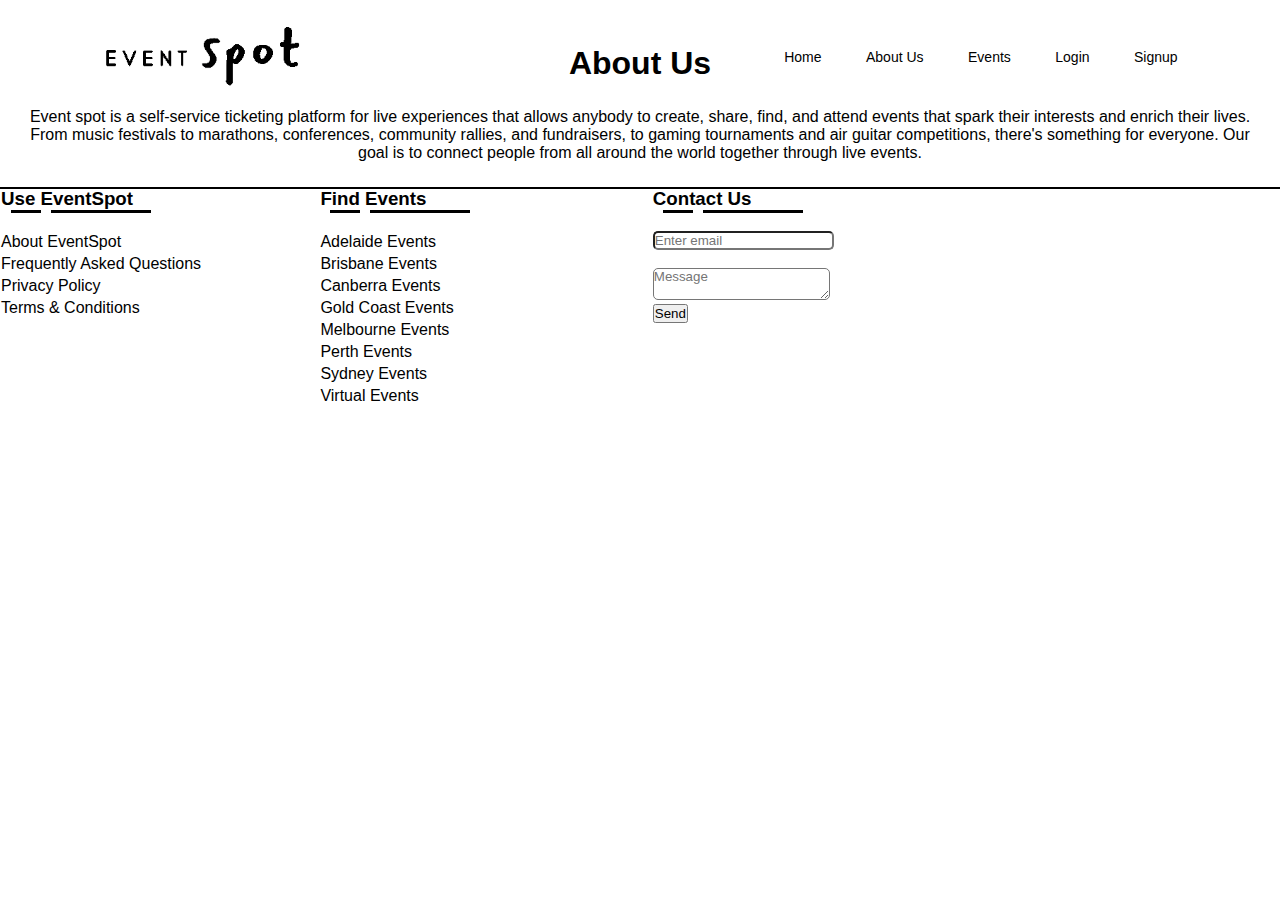
<file: aboutus.html>
<!DOCTYPE html>
<html>
<head>
<title>Home</title>
<link rel="stylesheet" href="aboutus.css">
<script src="main.js"></script>
</head>
<body>
    <div class="home">
        <nav>
            <a href="home.html">
                <img src="blogo.png" class="logo" alt="EventSpot">
            </a>
            <ul>
                <div><a onclick="homePage()">Home</a></div>
                <div><a onclick="aboutPage()">About Us</a></div>
                <div><a onclick="eventPage()">Events</a></div>
                <div><a onclick="logPage()">Login</a></div>
                <div><a onclick="signPage()">Signup</a></div>
            </ul>
        </nav>
    </div>
        <div>
        <h1 class="welcome">About Us</h1>
        <p class="welcome"> Event spot is a self-service ticketing platform for live experiences that allows anybody to create, share,
        find, and attend events that spark their interests and enrich their lives. From music festivals to marathons,
        conferences, community rallies, and fundraisers, to gaming tournaments and air guitar competitions, there's something for everyone.
         Our goal is to connect people from all around the world together through live events.</p>
        </div>
</body>

<footer class="footer">
    <div class="outer-space">
        <div class="faq-col">
            <div class="col-1">
                <ul class="bullet-list">
                    <h3 class="col-title">Use EventSpot</h3>
                    <span class="animated-underline"></span>
                    <br />
                    <li><a href="aboutus.html">About EventSpot</a></li>
                    <li><a href="">Frequently Asked Questions</a></li>
                    <li><a href="">Privacy Policy</a></li>
                    <li><a href="">Terms & Conditions</a></li>
                </ul>
            </div>
            <div class="col-2">
                <ul class="bullet-list">
                    <h3 class="col-title">Find Events</h3>
                    <span class="animated-underline"></span>
                    <br />
                    <li><a href="">Adelaide Events</a></li>
                    <li><a href="">Brisbane Events</a></li>
                    <li><a href="">Canberra Events</a></li>
                    <li><a href="">Gold Coast Events</a></li>
                    <li><a href="">Melbourne Events</a></li>
                    <li><a href="">Perth Events</a></li>
                    <li><a href="">Sydney Events</a></li>
                    <li><a href="">Virtual Events</a></li>
                </ul>
            </div>

        </div>
        <div class="email-col">
            <h3 class="col-title">Contact Us</h3>
            <span class="animated-underline"></span>
            <br />
            <form>
                <fieldset class="email-background">
                    <input type="email" class="textbox" placeholder="Enter email">
                </fieldset>
                <br />
                <fieldset class="email-background">
                    <textarea class="textbox" placeholder="Message"></textarea>
                </fieldset>
                <fieldset class="email-background">
                    <button type="button" class="send-button">Send</button>
                </fieldset>
            </form>
        </div>
    </div>
</footer>
</html>
</file>
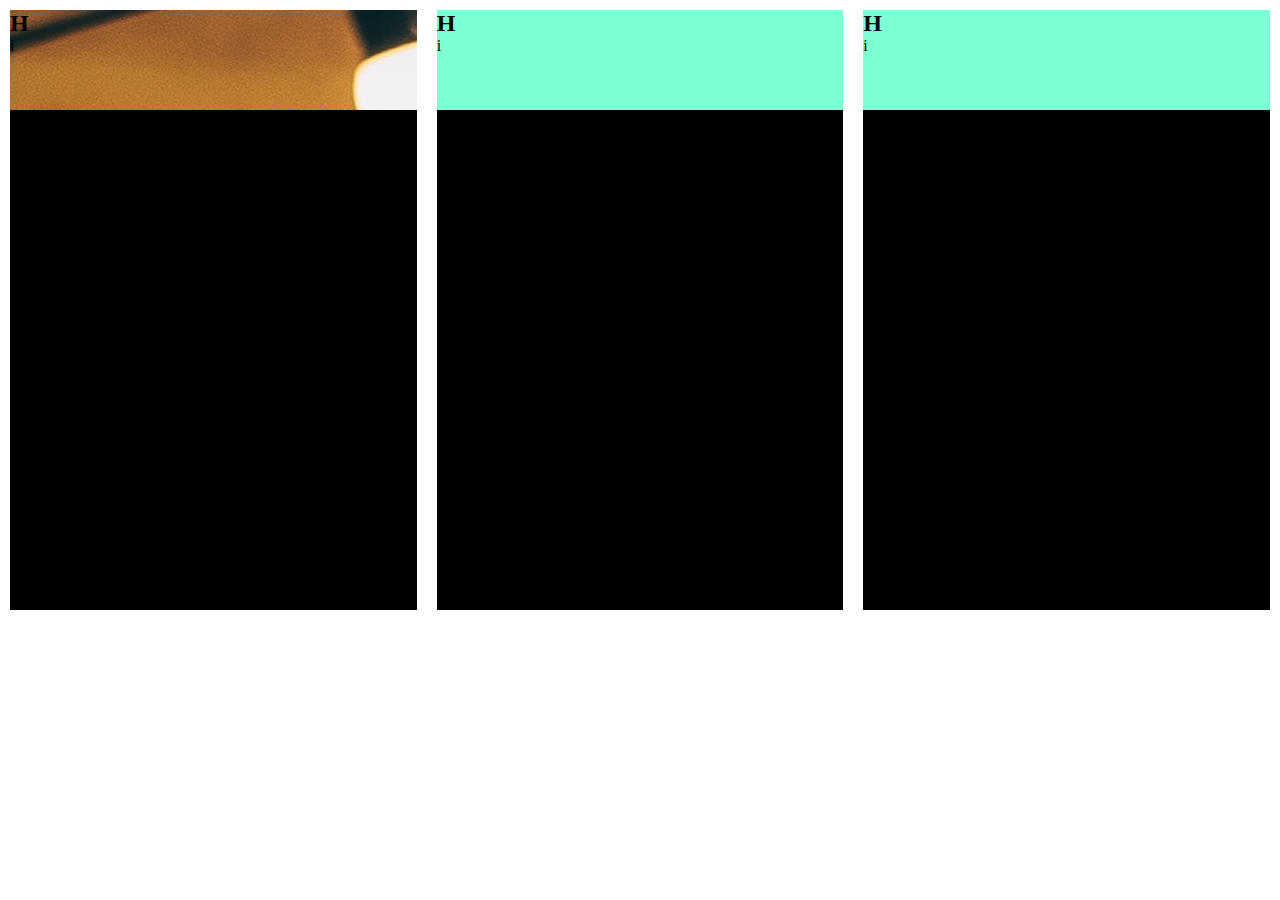
<file: cards.html>
<!DOCTYPE html>
<html>
<head>
<title>Home</title>
<link rel="stylesheet" href="cards.css">
<script src="main.js"></script>
</head>
<body>
<section class="container">
    <div class="cards">
        <div class="card-image one">
            <h2>H</h2>
            <p>i</p>
        </div>
    </div>

    <div class="cards">
        <div class="card-image two">
            <h2>H</h2>
            <p>i</p>
        </div>
    </div>

    <div class="cards">
        <div class="card-image three">
            <h2>H</h2>
            <p>i</p>
        </div>
    </div>
</section>
</body>
</html>
</file>
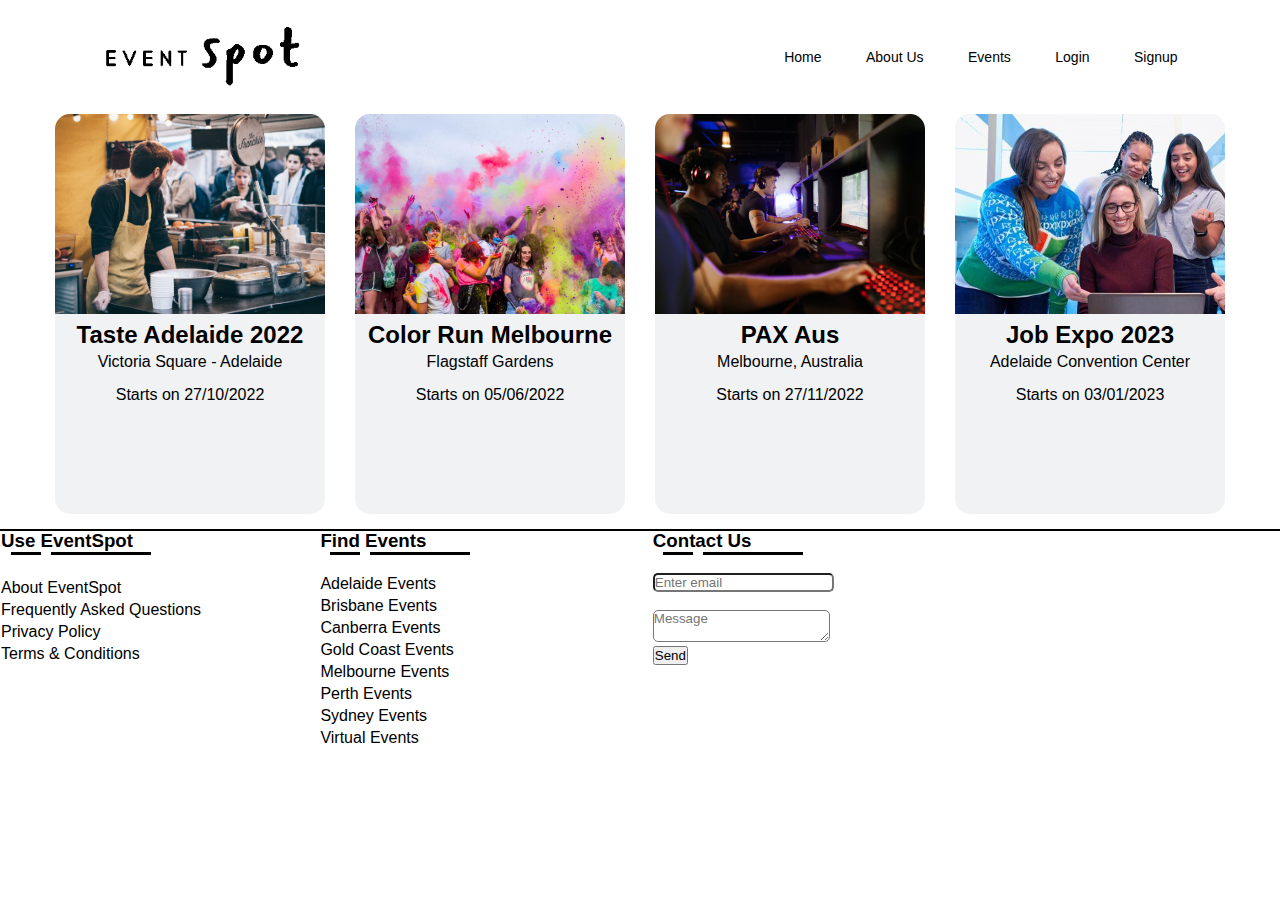
<file: events.html>
<!DOCTYPE html>
<html>
<head>
<title>Home</title>
<link rel="stylesheet" href="events.css">
<script src="main.js"></script>
</head>
<body>
    <div class="home">
        <nav>
            <a href="home.html">
                <img src="blogo.png" class="logo" alt="EventSpot">
            </a>
            <ul>
                <div><a onclick="homePage()">Home</a></div>
                <div><a onclick="aboutPage()">About Us</a></div>
                <div><a onclick="eventPage()">Events</a></div>
                <div><a onclick="logPage()">Login</a></div>
                <div><a onclick="signPage()">Signup</a></div>
            </ul>
        </nav>
    </div>
    <br>
    <br>
    <br>

    <section class="container">
        <div class="cards"><a href="#">
            <div class="image one"></div>
                <h2 class="welcome">Taste Adelaide 2022</h2>
                <p class="welcome">Victoria Square - Adelaide</p>
                <p class="welcome">Starts on 27/10/2022</p>
        </a>
        </div>

        <div class="cards"><a href="#">
            <div class="image two"></div>
                <h2 class="welcome">Color Run Melbourne</h2>
                <p class="welcome">Flagstaff Gardens</p>
                <p class="welcome">Starts on 05/06/2022</p>
        </a>
        </div>

        <div class="cards"><a href="#">
            <div class="image three"></div>
                <h2 class="welcome">PAX Aus</h2>
                <p class="welcome">Melbourne, Australia</p>
                <p class="welcome">Starts on 27/11/2022</p>
        </a>
        </div>

        <div class="cards"><a href="#">
            <div class="image four"></div>
                <h2 class="welcome">Job Expo 2023</h2>
                <p class="welcome">Adelaide Convention Center</p>
                <p class="welcome">Starts on 03/01/2023</p>
        </div>
    </section>
</body>

<footer class="footer">
    <div class="outer-space">
        <div class="faq-col">
            <div class="col-1">
                <ul class="bullet-list">
                    <h3 class="col-title">Use EventSpot</h3>
                    <span class="animated-underline"></span>
                    <br />
                    <li><a href="aboutus.html">About EventSpot</a></li>
                    <li><a href="">Frequently Asked Questions</a></li>
                    <li><a href="">Privacy Policy</a></li>
                    <li><a href="">Terms & Conditions</a></li>
                </ul>
            </div>
            <div class="col-2">
                <ul class="bullet-list">
                    <h3 class="col-title">Find Events</h3>
                    <span class="animated-underline"></span>
                    <br />
                    <li><a href="">Adelaide Events</a></li>
                    <li><a href="">Brisbane Events</a></li>
                    <li><a href="">Canberra Events</a></li>
                    <li><a href="">Gold Coast Events</a></li>
                    <li><a href="">Melbourne Events</a></li>
                    <li><a href="">Perth Events</a></li>
                    <li><a href="">Sydney Events</a></li>
                    <li><a href="">Virtual Events</a></li>
                </ul>
            </div>

        </div>
        <div class="email-col">
            <h3 class="col-title">Contact Us</h3>
            <span class="animated-underline"></span>
            <br />
            <form>
                <fieldset class="email-background">
                    <input type="email" class="textbox" placeholder="Enter email">
                </fieldset>
                <br />
                <fieldset class="email-background">
                    <textarea class="textbox" placeholder="Message"></textarea>
                </fieldset>
                <fieldset class="email-background">
                    <button type="button" class="send-button">Send</button>
                </fieldset>
            </form>
        </div>
    </div>
</footer>
</html>
</file>
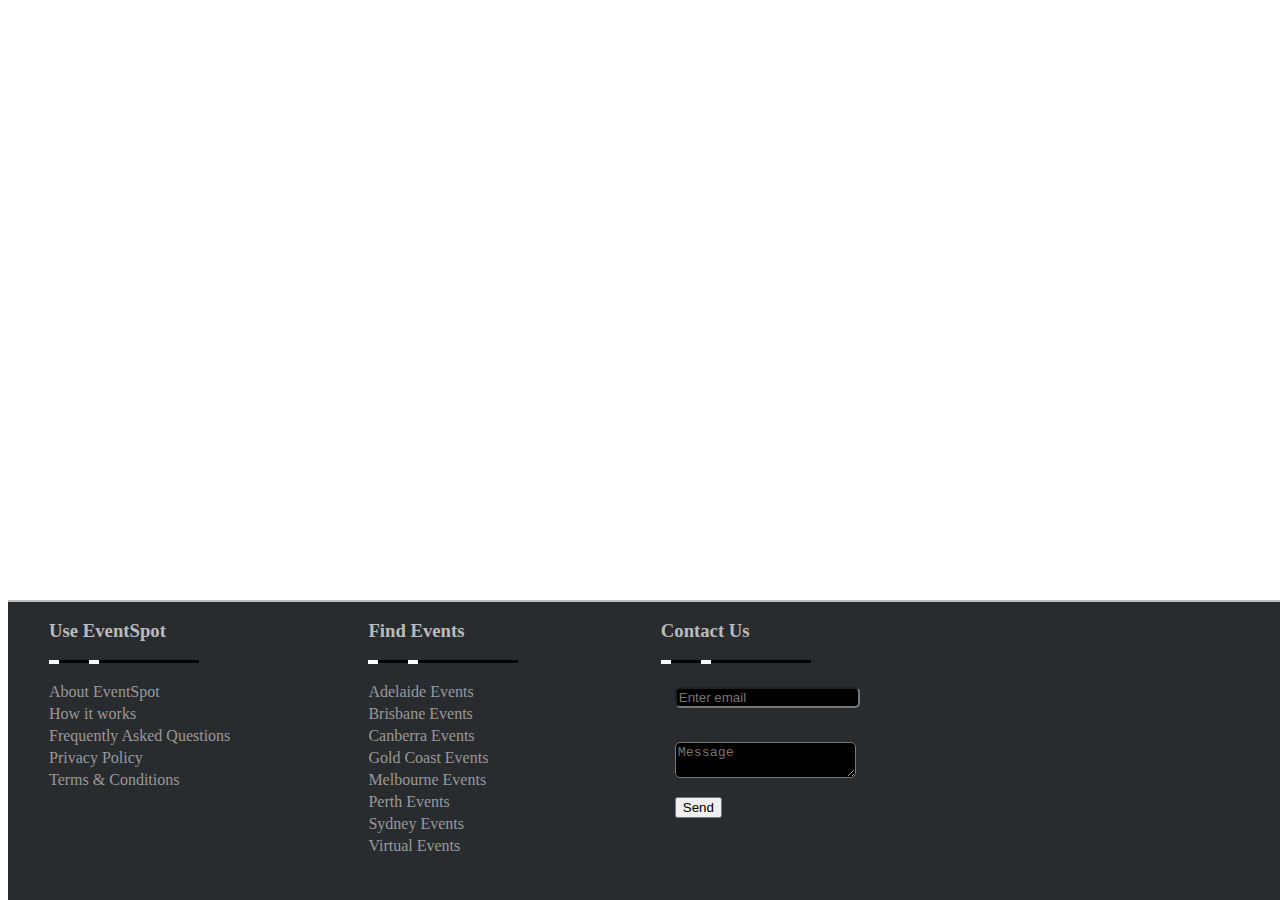
<file: footer.html>
<!DOCTYPE html>
<html>

    <head lang="en">
        <meta charset="UTF-8">
        <title>EventSpot</title>
        <link rel="stylesheet" type="text/css" href="footer.css">
    </head>
	
    <body>

    </body>
<br>
<br>
    <footer class="footer">
        <div class="outer-space">
            <div class="faq-col">
                <div class="col-1">
                    <ul class="bullet-list">
                        <h3 class="col-title">Use EventSpot</h3>
                        <span class="animated-underline"></span>
                        <br />
                        <li><a href="">About EventSpot</a></li>
                        <li><a href="">How it works</a></li>
                        <li><a href="">Frequently Asked Questions</a></li>
                        <li><a href="">Privacy Policy</a></li>
                        <li><a href="">Terms & Conditions</a></li>
                    </ul>
                </div>
                <div class="col-2">
                    <ul class="bullet-list">
                        <h3 class="col-title">Find Events</h3>
                        <span class="animated-underline"></span>
                        <br />
                        <li><a href="">Adelaide Events</a></li>
                        <li><a href="">Brisbane Events</a></li>
                        <li><a href="">Canberra Events</a></li>
                        <li><a href="">Gold Coast Events</a></li>
                        <li><a href="">Melbourne Events</a></li>
                        <li><a href="">Perth Events</a></li>
                        <li><a href="">Sydney Events</a></li>
                        <li><a href="">Virtual Events</a></li>
                    </ul>
                </div>

            </div>
            <div class="email-col">
                <h3 class="col-title">Contact Us</h3>
                <span class="animated-underline"></span>
                <br />
                <form>
                    <fieldset class="email-background">
                        <input type="email" class="textbox" placeholder="Enter email">
                    </fieldset>
                    <br />
                    <fieldset class="email-background">
                        <textarea class="textbox" placeholder="Message"></textarea>
                    </fieldset>
                    <fieldset class="email-background">
                        <button type="button" class="send-button">Send</button>
                    </fieldset>
                </form>
            </div>
        </div>
    </footer>

</html>
</file>
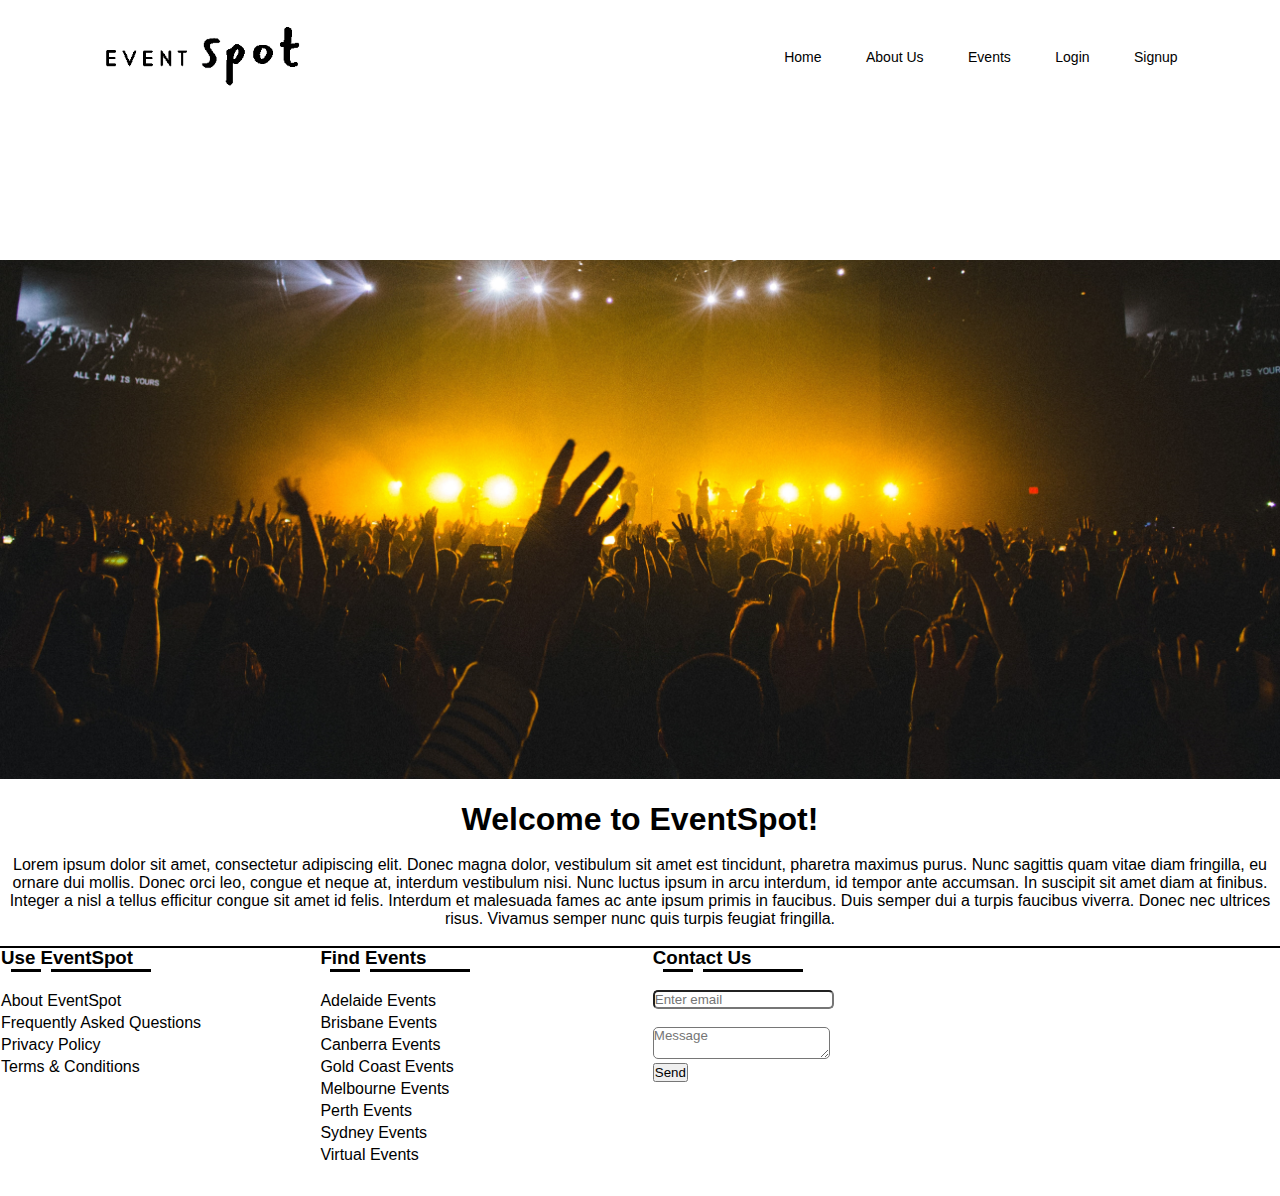
<file: home.html>
<!DOCTYPE html>
<html>
<head>
<title>Home</title>
<link rel="stylesheet" href="home.css">
<script src="main.js"></script>

</head>
<body>
    <div class="home">
        <nav>
            <a href="home.html">
                <img src="blogo.png" class="logo" alt="EventSpot">
            </a>
            <ul>
                <div><a onclick="homePage()">Home</a></div>
                <div><a onclick="aboutPage()">About Us</a></div>
                <div><a onclick="eventPage()">Events</a></div>
                <div><a onclick="logPage()">Login</a></div>
                <div><a onclick="signPage()">Signup</a></div>
            </ul>
        </nav>
    </div>
    <div class="banner">
        <img class="banner-image" src="pic1.jpg" alt="Image">
    </div>
    <div>
        <br>
        <h1 class="welcome">Welcome to EventSpot!</h1>
        <br>
        <p class="welcome">Lorem ipsum dolor sit amet, consectetur adipiscing elit. Donec magna dolor, vestibulum sit amet est tincidunt, pharetra maximus purus. Nunc sagittis quam vitae diam fringilla, eu ornare dui mollis. Donec orci leo, congue et neque at, interdum vestibulum nisi. Nunc luctus ipsum in arcu interdum, id tempor ante accumsan. 
        In suscipit sit amet diam at finibus. Integer a nisl a tellus efficitur congue sit amet id felis. Interdum et malesuada fames ac ante ipsum primis in faucibus. Duis semper dui a turpis faucibus viverra. Donec nec ultrices risus. Vivamus semper nunc quis turpis feugiat fringilla.</p>
        <br>
    </div>
</body>


<footer class="footer">
    <div class="outer-space">
        <div class="faq-col">
            <div class="col-1">
                <ul class="bullet-list">
                    <h3 class="col-title">Use EventSpot</h3>
                    <span class="animated-underline"></span>
                    <br />
                    <li><a href="aboutus.html">About EventSpot</a></li>
                    <li><a href="">Frequently Asked Questions</a></li>
                    <li><a href="">Privacy Policy</a></li>
                    <li><a href="">Terms & Conditions</a></li>
                </ul>
            </div>
            <div class="col-2">
                <ul class="bullet-list">
                    <h3 class="col-title">Find Events</h3>
                    <span class="animated-underline"></span>
                    <br />
                    <li><a href="">Adelaide Events</a></li>
                    <li><a href="">Brisbane Events</a></li>
                    <li><a href="">Canberra Events</a></li>
                    <li><a href="">Gold Coast Events</a></li>
                    <li><a href="">Melbourne Events</a></li>
                    <li><a href="">Perth Events</a></li>
                    <li><a href="">Sydney Events</a></li>
                    <li><a href="">Virtual Events</a></li>
                </ul>
            </div>

        </div>
        <div class="email-col">
            <h3 class="col-title">Contact Us</h3>
            <span class="animated-underline"></span>
            <br />
            <form>
                <fieldset class="email-background">
                    <input type="email" class="textbox" placeholder="Enter email">
                </fieldset>
                <br />
                <fieldset class="email-background">
                    <textarea class="textbox" placeholder="Message"></textarea>
                </fieldset>
                <fieldset class="email-background">
                    <button type="button" class="send-button">Send</button>
                </fieldset>
            </form>
        </div>
    </div>
</footer>
</html>
</file>
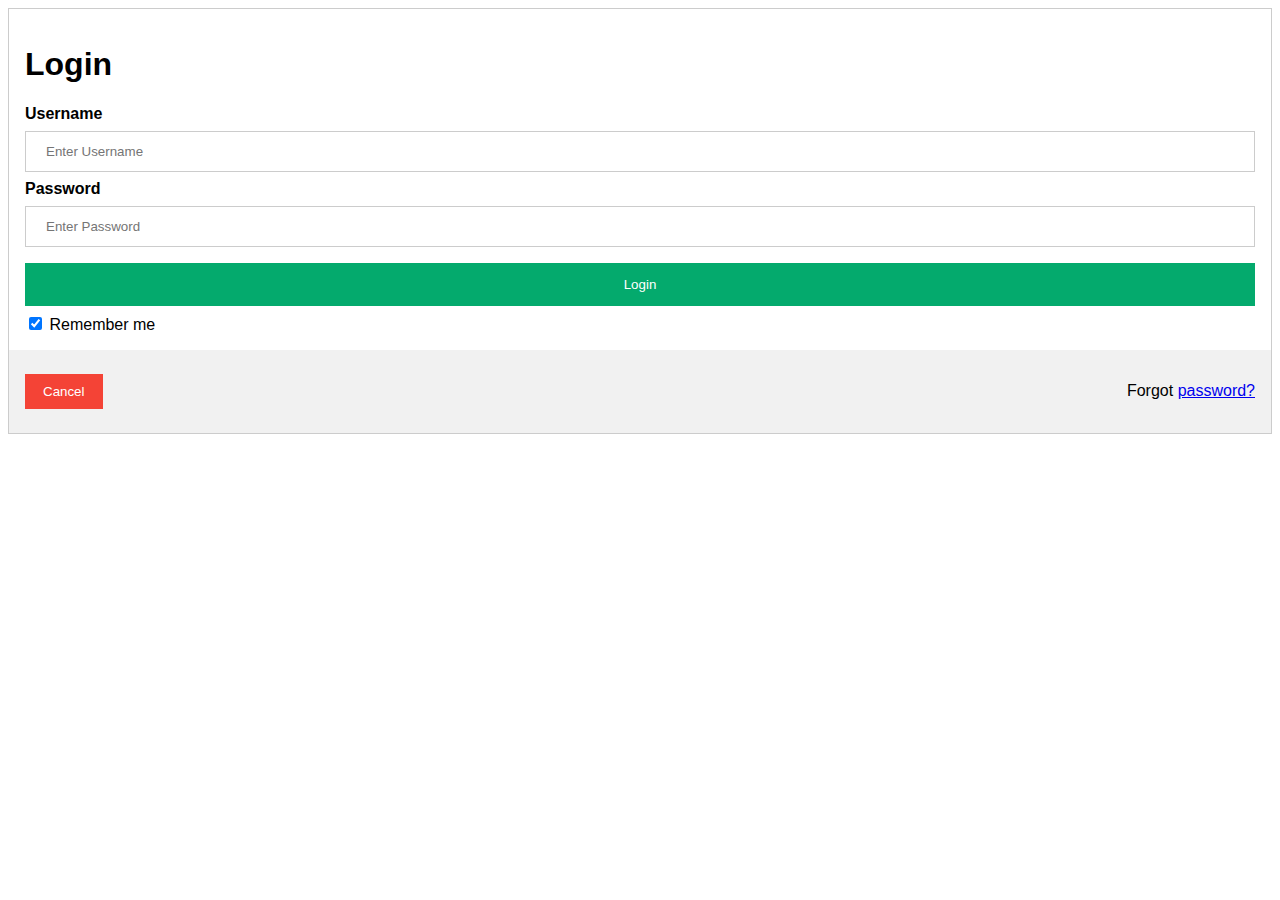
<file: login.html>
<!DOCTYPE html>
<html lang="en">
<head>
<meta charset = "UTF-8">
    <title> Login & Registration Form </title>
    <link rel= "stylesheet" href= "login.css">
</head>
<body>
    <form action="/action_page.php" style="border:1px solid #ccc">
    <div class="container">
    <h1>Login</h1>
      <label for="uname"><b>Username</b></label>
      <input type="text" placeholder="Enter Username" name="uname" required>

      <label for="psw"><b>Password</b></label>
      <input type="password" placeholder="Enter Password" name="psw" required>

      <button type="submit">Login</button>
      <label>
        <input type="checkbox" checked="checked" name="remember"> Remember me
      </label>
    </div>

    <div class="container" style="background-color:#f1f1f1">
      <button type="button" onclick="document.getElementById('id01').style.display='none'" class="cancelbtn">Cancel</button>
      <span class="psw">Forgot <a href="#">password?</a></span>
    </div>
  </form>
</div>
</html>
</file>
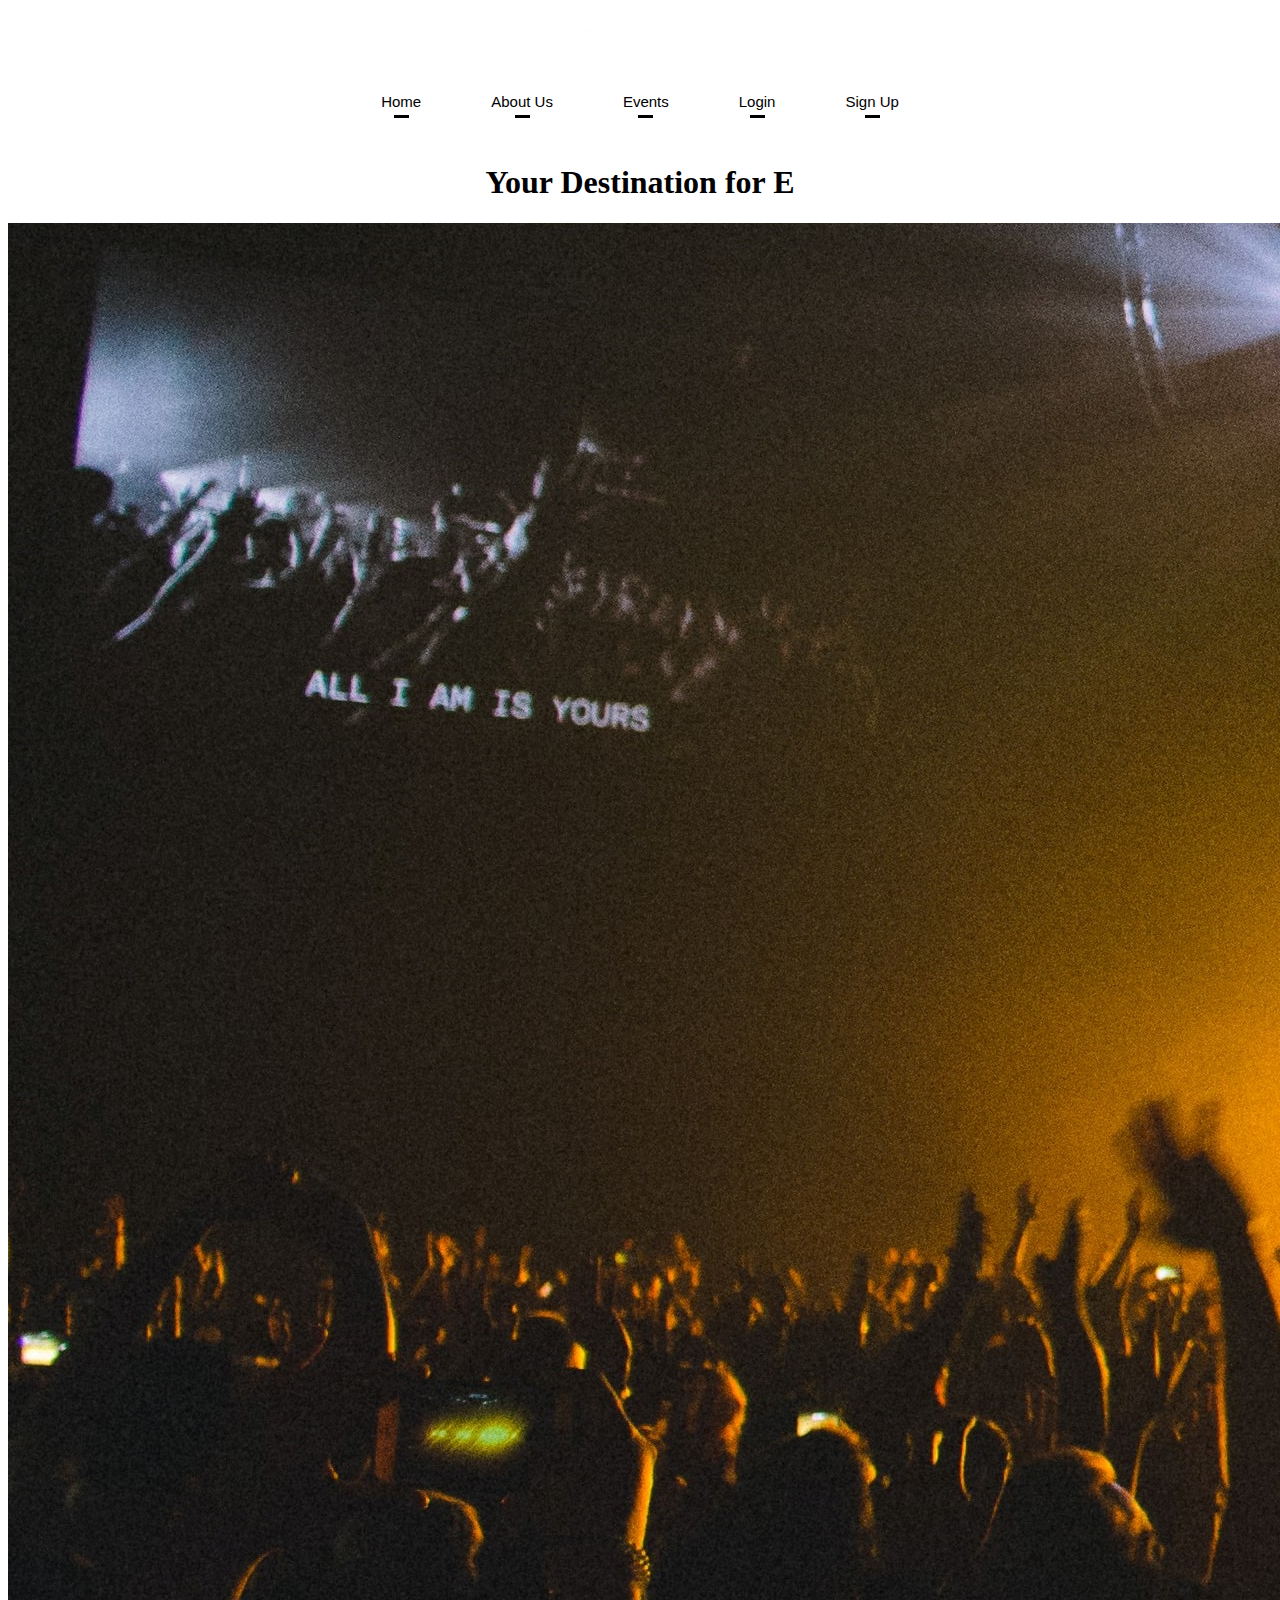
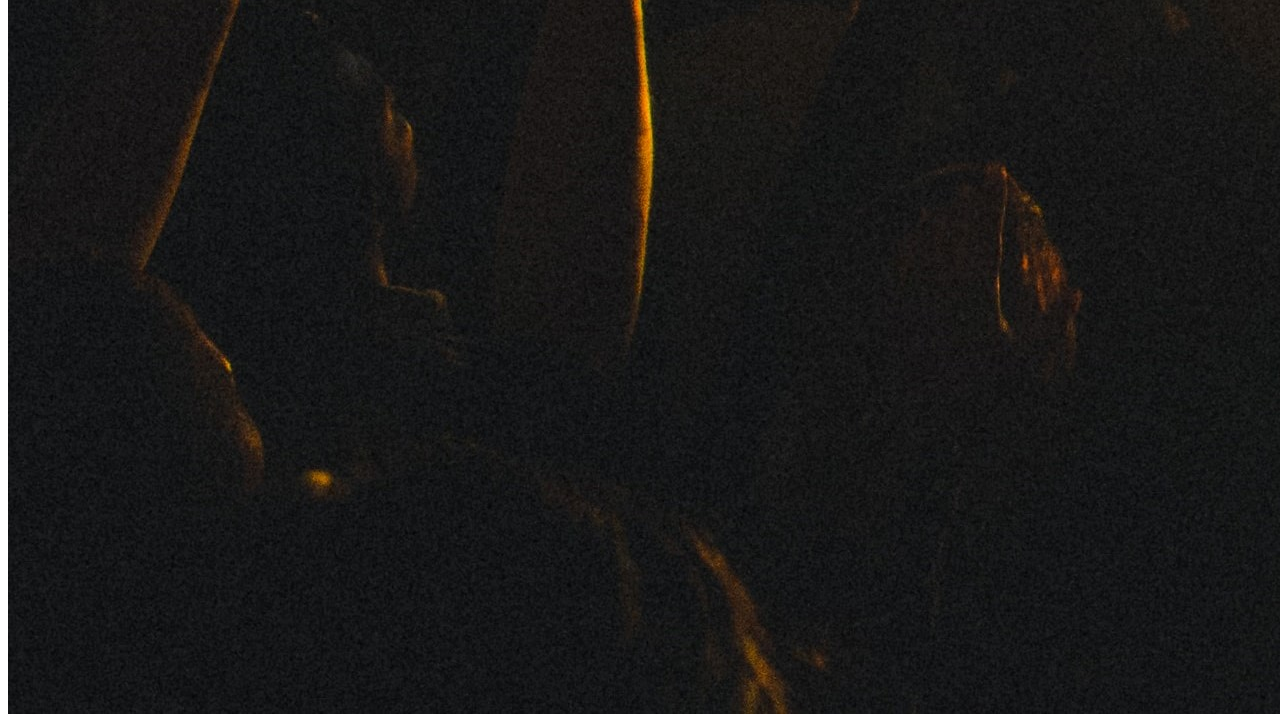
<file: oldmain.html>
<!DOCTYPE html>
<html>
<head>
<title>EventSpot: Your Destination for Events</title>
<link rel="stylesheet" href="oldmain.css">
</head>
<body>
    <img class="logo" src="logo.png" alt="EventSpot">
    <div class="button">Home</div>
    <div class="button">About Us</div>
    <div class="button">Events</div>
    <div class="button">Login</div>
    <div class="button">Sign Up</div>
</body>

<body>
    <h1>Your Destination for E</h1>
    <img class="homepic" src="pic1.jpg" alt="EventSpot">
</body>
</html>
</file>
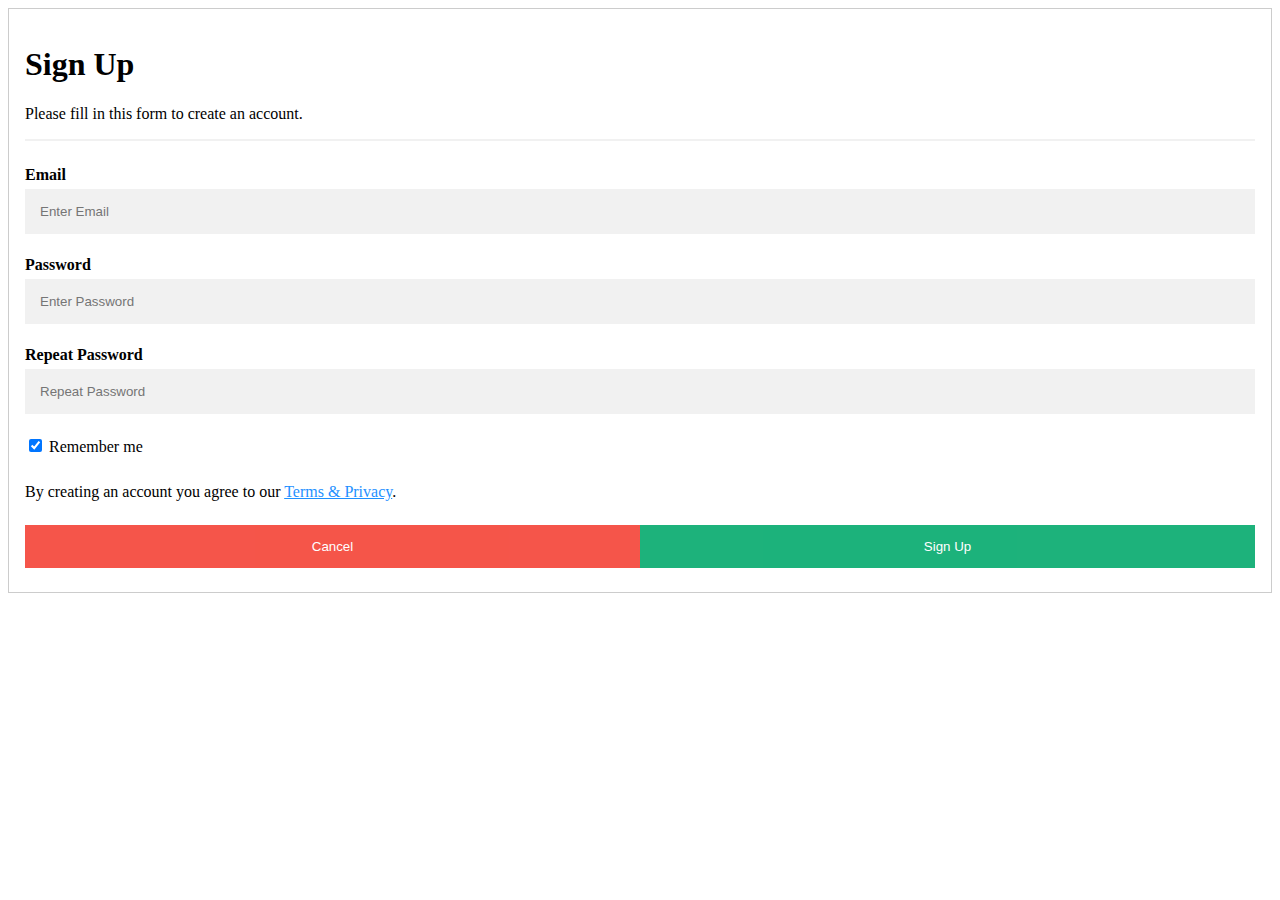
<file: sign_up.html>
<!DOCTYPE html>
<html lang="en">
    <head>
        <meta charset = "UTF-8">
        <link rel= "stylesheet" href= "sign_up.css">
    </head>
    <body>

        <form action="/action_page.php" style="border:1px solid #ccc">
          <div class="container">
            <h1>Sign Up</h1>
            <p>Please fill in this form to create an account.</p>
            <hr>

            <label for="email"><b>Email</b></label>
            <input type="text" placeholder="Enter Email" name="email" required>

            <label for="psw"><b>Password</b></label>
            <input type="password" placeholder="Enter Password" name="psw" required>

            <label for="psw-repeat"><b>Repeat Password</b></label>
            <input type="password" placeholder="Repeat Password" name="psw-repeat" required>

            <label>
              <input type="checkbox" checked="checked" name="remember" style="margin-bottom:15px"> Remember me
            </label>

            <p>By creating an account you agree to our <a href="#" style="color:dodgerblue">Terms & Privacy</a>.</p>

            <div class="clearfix">
              <button type="button" class="cancelbtn">Cancel</button>
              <button type="submit" class="signupbtn">Sign Up</button>
            </div>
          </div>
        </form>

</body>
</html>
</file>
<file: aboutus.css>
*{
    margin: 0;
    padding: 0;
    box-sizing: border-box;
    font-family: 'Poppins', sans-serif;
}

.home{
    width: 100%;
    height: 5vh;
    position: relative;
    padding: 0 5%;
    display: flex; 
    align-items: center;
    justify-content: center;
}

nav{
    width: 100%;
    position: absolute; 
    top: 0;
    left: 0;
    padding: 20px 8%;
    display: flex; 
    align-items: center;
    justify-content: space-between;
}

nav .logo{
    width: 200px;
}

nav ul div{
    list-style: none;
    display: inline-block;
    margin-left: 40px;
}

nav ul div a{
    text-decoration: none; 
    color: black;
    font-size: 14px;
    cursor: pointer;
}

body{
    animation: transitionIn 0.85s;
}

@keyframes transitionIn{
    from{
        opacity: 0;
        transform: rotateX(-10deg);
    }
    to {
        opacity: 1;
        transform: rotateX(0);
    }
}

.infoTitle{
	display:block;
	margin-left:auto;
	margin-right:auto;
	margin-top:2%;
	border: 2.4px solid black;
	background-color:white;
	Width: 95%;
	font-size:1.5em;
	font-weight:bold;
}

.info{
	display:block;
	overflow:scroll;
	margin-left:auto;
	margin-right:auto;
	margin-top: 5px;
	border: 2.4px solid black;
	background-color:white;
	Width: 95%;
	height:90%;
	font-size:1.2em;
}
.about-section {
	padding: 50px;
	text-align: center;
	background-color: #474e5d;
	color: white;
}

p{
	padding:02%;
}

@media (min-width: 600px){
    #footer{
        position:absolute;
        bottom:0;
        right:36%;
        background-color:white;
        border: 2.5px solid black;

    }

    .link{
        color:black;
        font-family:Avenir Book;
        float:left;
        margin-left:2px;
        margin-right:2px;
    ;}
    .inbetween{
        color:black;
        float:left;
        margin-left:2px;
        margin-right:2px;
    }

    .footer {
        position: relative;
        bottom: 0;
        width: 100%;
        height: 250px;
        background-color: white;
        color: black;
        margin-top: 230;
    }

    .outer-space {
        border: 1px solid;
    }

    .faq-col {
        width: 49%;
        float: left;
        display: inline;
    }

    .col-1 {
        width: 49%;
        float: left;
        display: inline;
    }

    .col-2 {
        width: 49%;
        float: right;
        display: inline;
    }

    .bullet-list {
        list-style: none;
    }

    a {
        color: black;
        text-decoration: none;
        line-height: 22px;
    }

    .email-col {
        width: 49%;
        float: right;
        display: inline;
    }

    .email-background {
        background-color: white;
        border-color: black;
        border: none;
        color: black;
    }

    .textbox {
        background-color: white;
        border-radius: 5px;
    }

    input {
        color: black;
    }

    .animated-underline {
        position: relative;
        display: block;
        width: 150px;
        height: 3px;
        background: black; }

    .animated-underline:after {
        position: absolute;
        content: "";
        width: 30px;
        height: 4px;
        border-left: 10px solid white;
        border-right: 10px solid white;
        animation: animated-line 2s linear infinite;
    }

    @keyframes animated-line {
        0% {
        -webkit-transform: translateX(0px);
        transform: translateX(0px); }
        100% {
        -webkit-transform: translateX(113px);
        transform: translateX(113px); }
    }
}   
.welcome{
    text-align: center;
    color: black;
}
</file>
<file: cards.css>
*{
    box-sizing: border-box;
    padding: 0;
    margin: 0;
}

.container{
    display: flex;
    justify-content: center;
}

.cards{
    background: black;
    width: 1000px;
    height: 600px;
    margin: 10px;
}

.card-image{
    background-color: aquamarine;
    height: 100px;
    margin-bottom: 10px;
}

.one{
    background-image: url(one.jpg);
}
</file>
<file: events.css>
*{
    margin: 0;
    padding: 0;
    box-sizing: border-box;
    font-family: 'Poppins', sans-serif;
}

.home{
    width: 100%;
    height: 5vh;
    position: relative;
    padding: 0 5%;
    display: flex; 
    align-items: center;
    justify-content: center;
}

nav{
    width: 100%;
    position: absolute; 
    top: 0;
    left: 0;
    padding: 20px 8%;
    display: flex; 
    align-items: center;
    justify-content: space-between;
}

nav .logo{
    width: 200px;
}

nav ul div{
    list-style: none;
    display: inline-block;
    margin-left: 40px;
}

nav ul div a{
    text-decoration: none; 
    color: black;
    font-size: 14px;
    cursor: pointer;
}

body{
    animation: transitionIn 0.85s;
}

@keyframes transitionIn{
    from{
        opacity: 0;
        transform: rotateX(-10deg);
    }
    to {
        opacity: 1;
        transform: rotateX(0);
    }
}

.infoTitle{
	display:block;
	margin-left:auto;
	margin-right:auto;
	margin-top:2%;
	border: 2.4px solid black;
	background-color:white;
	Width: 95%;
	font-size:1.5em;
	font-weight:bold;
}

.info{
	display:block;
	overflow:scroll;
	margin-left:auto;
	margin-right:auto;
	margin-top: 5px;
	border: 2.4px solid black;
	background-color:white;
	Width: 95%;
	height:90%;
	font-size:1.2em;
}
.about-section {
	padding: 50px;
	text-align: center;
	background-color: #474e5d;
	color: white;
}

p{
	padding:02%;
}

@media (min-width: 600px){
    #footer{
        position:absolute;
        bottom:0;
        right:36%;
        background-color:white;
        border: 2.5px solid black;

    }

    .link{
        color:black;
        font-family:Avenir Book;
        float:left;
        margin-left:2px;
        margin-right:2px;
    ;}
    .inbetween{
        color:black;
        float:left;
        margin-left:2px;
        margin-right:2px;
    }

    .footer {
        position: relative;
        bottom: 0;
        width: 100%;
        height: 250px;
        background-color: white;
        color: black;
        margin-top: 230;
    }

    .outer-space {
        border: 1px solid;
    }

    .faq-col {
        width: 49%;
        float: left;
        display: inline;
    }

    .col-1 {
        width: 49%;
        float: left;
        display: inline;
    }

    .col-2 {
        width: 49%;
        float: right;
        display: inline;
    }

    .bullet-list {
        list-style: none;
    }

    a {
        color: black;
        text-decoration: none;
        line-height: 22px;
    }

    .email-col {
        width: 49%;
        float: right;
        display: inline;
    }

    .email-background {
        background-color: white;
        border-color: black;
        border: none;
        color: black;
    }

    .textbox {
        background-color: white;
        border-radius: 5px;
    }

    input {
        color: black;
    }

    .animated-underline {
        position: relative;
        display: block;
        width: 150px;
        height: 3px;
        background: black; }

    .animated-underline:after {
        position: absolute;
        content: "";
        width: 30px;
        height: 4px;
        border-left: 10px solid white;
        border-right: 10px solid white;
        animation: animated-line 2s linear infinite;
    }

    @keyframes animated-line {
        0% {
        -webkit-transform: translateX(0px);
        transform: translateX(0px); }
        100% {
        -webkit-transform: translateX(113px);
        transform: translateX(113px); }
    }
} 

.welcome{
    text-align: center;
    color: black;
}

.container {
    display: flex;
    justify-content: center;
    flex-wrap: wrap;
}

.cards{
    background: #F0F2F4;
    border: black;
    width: 270px;
    height: 400px;
    margin: 15px;
    border-radius: 15px;
}

.image{
    height: 200px;
    margin-bottom: 10px;
    background-size: cover;
    border-radius: 15px 15px 0 0;
}

.one{
    background-image: url(one.jpg);
}

.two{
    background-image: url(two.jpg);
}

.three{
    background-image: url(three.jpg);
}

.four{
    background-image: url(four.jpg);
}

.cards:hover {
    background-color: #474e5d;
    color: white;
    cursor: pointer;
    transform: scale(1.05);
    transition: all 1s ease;
}

.welcome{
    text-align: center;
}
</file>
<file: footer.css>
.footer {
    position: absolute;
    bottom: 0;
    width: 100%;
    height: 300px;
    background-color: #292c2f;
    color: #bbb;
}

.outer-space {
    border: 1px solid;
}

.faq-col {
    width: 49%;
    float: left;
    display: inline;
}

.col-1 {
    width: 49%;
    float: left;
    display: inline;
}

.col-2 {
    width: 49%;
    float: right;
    display: inline;
}

.bullet-list {
    list-style: none;
}

a {
    color: #999;
    text-decoration: none;
    line-height: 22px;
}

.email-col {
    width: 49%;
    float: right;
    display: inline;
}

.email-background {
    background-color: #292c2f;
    border-color: #292c2f;
    border: none;
    color: #f6fcff;
}

.textbox {
    background-color: black;
    border-radius: 5px;
}

input {
    color: #999;
}

.animated-underline {
    position: relative;
    display: block;
    width: 150px;
    height: 3px;
    background: #000000; }

.animated-underline:after {
    position: absolute;
    content: "";
    width: 30px;
    height: 4px;
    border-left: 10px solid #fff;
    border-right: 10px solid #fff;
    animation: animated-line 2s linear infinite;
}

@keyframes animated-line {
    0% {
      -webkit-transform: translateX(0px);
      transform: translateX(0px); }
    100% {
      -webkit-transform: translateX(113px);
      transform: translateX(113px); }
    }
</file>
<file: home.css>
*{
    margin: 0;
    padding: 0;
    box-sizing: border-box;
    font-family: 'Poppins', sans-serif;
}

.home{
    width: 100%;
    height: 85vh;
    position: relative;
    padding: 0 5%;
    display: flex; 
    align-items: center;
    justify-content: center;
}

nav{
    width: 100%;
    position: absolute; 
    top: 0;
    left: 0;
    padding: 20px 8%;
    display: flex; 
    align-items: center;
    justify-content: space-between;
}

nav .logo{
    width: 200px;
}

nav ul div{
    list-style: none;
    display: inline-block;
    margin-left: 40px;
}

nav ul div a{
    text-decoration: none; 
    color: black;
    font-size: 14px;
    cursor: pointer;
}

body{
    animation: transitionIn 0.85s;
}

@keyframes transitionIn{
    from{
        opacity: 0;
        transform: rotateX(-10deg);
    }
    to {
        opacity: 1;
        transform: rotateX(0);
    }
}

.banner{
    width: 100%;
    display:inline-block;
    margin-top: -500px;
}

.banner > .banner-image{
    width: 100%;
    display: inline-block;
    margin-top: -500px;
}

@media (min-width: 600px){
    #footer{
        position:absolute;
        bottom:0;
        right:36%;
        background-color:white;
        border: 2.5px solid black;

    }

    .link{
        color:black;
        font-family:Avenir Book;
        float:left;
        margin-left:2px;
        margin-right:2px;
    ;}
    .inbetween{
        color:black;
        float:left;
        margin-left:2px;
        margin-right:2px;
    }

    .footer {
        position: relative;
        bottom: 0;
        width: 100%;
        height: 250px;
        background-color: white;
        color: black;
        margin-top: 230;
    }

    .outer-space {
        border: 1px solid;
    }

    .faq-col {
        width: 49%;
        float: left;
        display: inline;
    }

    .col-1 {
        width: 49%;
        float: left;
        display: inline;
    }

    .col-2 {
        width: 49%;
        float: right;
        display: inline;
    }

    .bullet-list {
        list-style: none;
    }

    a {
        color: black;
        text-decoration: none;
        line-height: 22px;
    }

    .email-col {
        width: 49%;
        float: right;
        display: inline;
    }

    .email-background {
        background-color: white;
        border-color: black;
        border: none;
        color: black;
    }

    .textbox {
        background-color: white;
        border-radius: 5px;
    }

    input {
        color: black;
    }

    .animated-underline {
        position: relative;
        display: block;
        width: 150px;
        height: 3px;
        background: black; }

    .animated-underline:after {
        position: absolute;
        content: "";
        width: 30px;
        height: 4px;
        border-left: 10px solid white;
        border-right: 10px solid white;
        animation: animated-line 2s linear infinite;
    }

    @keyframes animated-line {
        0% {
        -webkit-transform: translateX(0px);
        transform: translateX(0px); }
        100% {
        -webkit-transform: translateX(113px);
        transform: translateX(113px); }
    }
} 
.welcome{
    text-align: center;
    color: black;
}
</file>
<file: login.css>
body {font-family: Arial, Helvetica, sans-serif;}

/* Full-width input fields */
input[type=text], input[type=password] {
  width: 100%;
  padding: 12px 20px;
  margin: 8px 0;
  display: inline-block;
  border: 1px solid #ccc;
  box-sizing: border-box;
}

/* Set a style for all buttons */
button {
  background-color: #04AA6D;
  color: white;
  padding: 14px 20px;
  margin: 8px 0;
  border: none;
  cursor: pointer;
  width: 100%;
}

button:hover {
  opacity: 0.8;
}

/* Extra styles for the cancel button */
.cancelbtn {
  width: auto;
  padding: 10px 18px;
  background-color: #f44336;
}

/* Center the image and position the close button */
.imgcontainer {
  text-align: center;
  margin: 24px 0 12px 0;
  position: relative;
}

img.avatar {
  width: 40%;
  border-radius: 50%;
}

.container {
  padding: 16px;
}

span.psw {
  float: right;
  padding-top: 16px;
}

/* The Modal (background) */
.modal {
  display: none; /* Hidden by default */
  position: fixed; /* Stay in place */
  z-index: 1; /* Sit on top */
  left: 0;
  top: 0;
  width: 100%; /* Full width */
  height: 100%; /* Full height */
  overflow: auto; /* Enable scroll if needed */
  background-color: rgb(0,0,0); /* Fallback color */
  background-color: rgba(0,0,0,0.4); /* Black w/ opacity */
  padding-top: 60px;
}

/* Modal Content/Box */
.modal-content {
  background-color: #fefefe;
  margin: 5% auto 15% auto; /* 5% from the top, 15% from the bottom and centered */
  border: 1px solid #888;
  width: 80%; /* Could be more or less, depending on screen size */
}

/* The Close Button (x) */
.close {
  position: absolute;
  right: 25px;
  top: 0;
  color: #000;
  font-size: 35px;
  font-weight: bold;
}

.close:hover,
.close:focus {
  color: red;
  cursor: pointer;
}

/* Add Zoom Animation */
.animate {
  -webkit-animation: animatezoom 0.6s;
  animation: animatezoom 0.6s
}

@-webkit-keyframes animatezoom {
  from {-webkit-transform: scale(0)}
  to {-webkit-transform: scale(1)}
}

@keyframes animatezoom {
  from {transform: scale(0)}
  to {transform: scale(1)}
}

/* Change styles for span and cancel button on extra small screens */
@media screen and (max-width: 300px) {
  span.psw {
     display: block;
     float: none;
  }
  .cancelbtn {
     width: 100%;
  }
}
</file>
<file: oldmain.css>
.button{
    background:
    radial-gradient(circle at bottom right, black 50%, transparent) bottom right/var(--d, 0) var(--d, 0) no-repeat,
    radial-gradient(circle at bottom left, black 50%, transparent) bottom left /var(--d, 0) var(--d, 0) no-repeat,
    linear-gradient(black 0 0) bottom /15px 3px no-repeat,
    linear-gradient(black 0 0) bottom /15px 3px no-repeat;
  transition: 0.3s, background-position 0.3s 0.3s
}
.button:hover {
  transition: 0.3s, background-size 0.5s 0.3s, color 0.3s 0.3s;
  background-position: bottom right, bottom left;
  --d: 150px;
  color: #fff
}

div[class] {
    display:inline-block;
    font-size:15px;
    font-family:sans-serif;
    margin: 25px;
    padding:8px;
    cursor:pointer;
}
  
body {
    text-align:center;
}

.logo{
  display: block;
  margin-left: auto;
  margin-right: auto;
  width:12%;
}
</file>
<file: sign_up.css>
* {box-sizing: border-box}

/* Full-width input fields */
  input[type=text], input[type=password] {
  width: 100%;
  padding: 15px;
  margin: 5px 0 22px 0;
  display: inline-block;
  border: none;
  background: #f1f1f1;
}

input[type=text]:focus, input[type=password]:focus {
  background-color: #ddd;
  outline: none;
}

hr {
  border: 1px solid #f1f1f1;
  margin-bottom: 25px;
}

/* Set a style for all buttons */
button {
  background-color: #04AA6D;
  color: white;
  padding: 14px 20px;
  margin: 8px 0;
  border: none;
  cursor: pointer;
  width: 100%;
  opacity: 0.9;
}

button:hover {
  opacity:1;
}

/* Extra styles for the cancel button */
.cancelbtn {
  padding: 14px 20px;
  background-color: #f44336;
}

/* Float cancel and signup buttons and add an equal width */
.cancelbtn, .signupbtn {
  float: left;
  width: 50%;
}

/* Add padding to container elements */
.container {
  padding: 16px;
}

/* Clear floats */
.clearfix::after {
  content: "";
  clear: both;
  display: table;
}

/* Change styles for cancel button and signup button on extra small screens */
@media screen and (max-width: 300px) {
  .cancelbtn, .signupbtn {
    width: 100%;
  }
}
</file>
